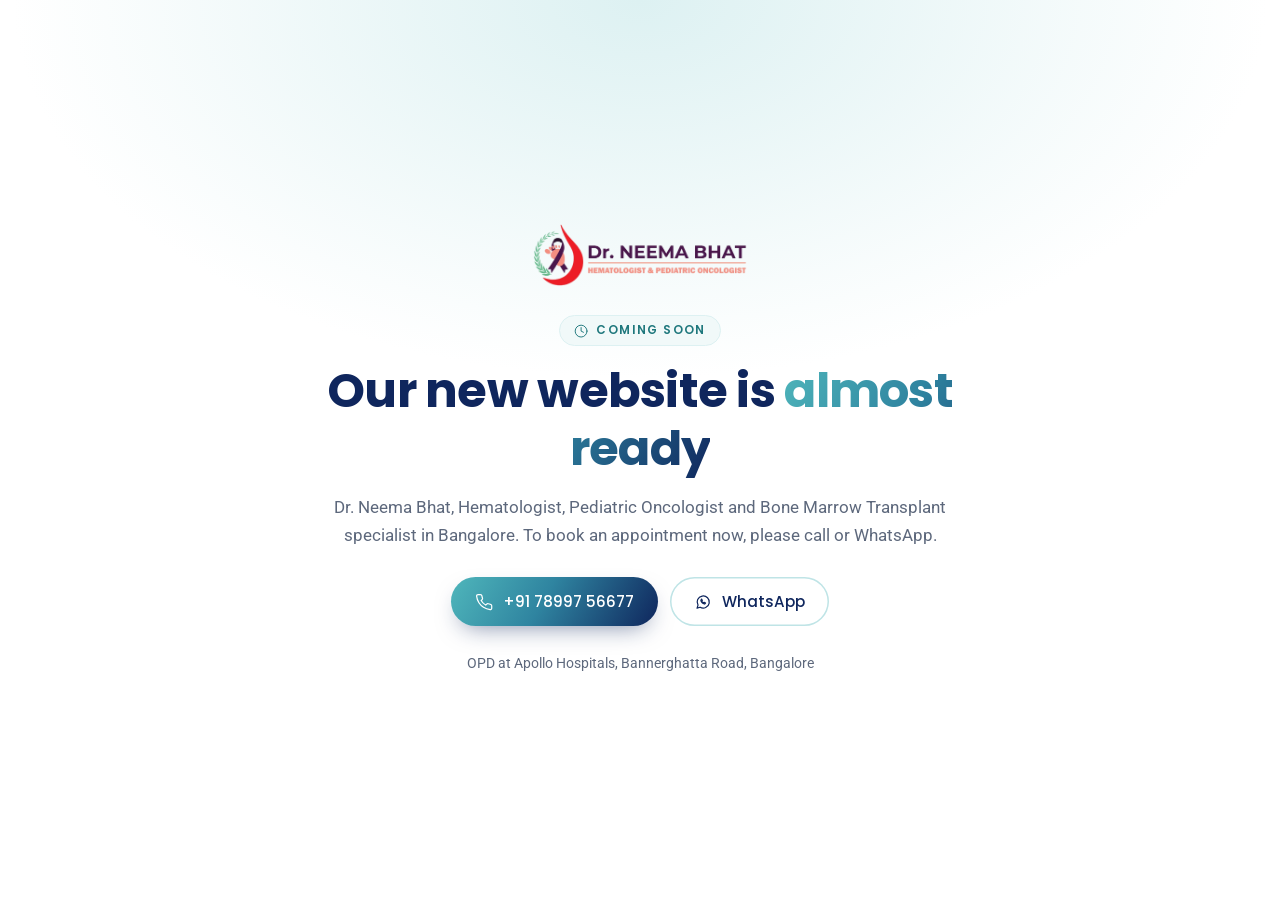
<file: coming-soon.html>
<!doctype html>
<html lang="en-IN">
<head>
  <meta charset="utf-8">
  <meta name="viewport" content="width=device-width, initial-scale=1">
  <title>Coming Soon | Dr. Neema Bhat</title>
  <meta name="description" content="The new website of Dr. Neema Bhat, Hematologist and Pediatric Oncologist in Bangalore, is coming soon.">
  <meta name="robots" content="noindex, nofollow">
  <link rel="icon" type="image/png" href="assets/images/logo-mark.png">
  <link rel="stylesheet" href="assets/css/styles.css?v=c33e8bef">
</head>
<body class="soon">
<svg width="0" height="0" style="position:absolute" aria-hidden="true"><defs>
  <symbol id="i-phone" viewBox="0 0 24 24"><path d="M22 16.92v3a2 2 0 0 1-2.18 2 19.79 19.79 0 0 1-8.63-3.07 19.5 19.5 0 0 1-6-6 19.79 19.79 0 0 1-3.07-8.67A2 2 0 0 1 4.11 2h3a2 2 0 0 1 2 1.72c.13.96.36 1.9.7 2.81a2 2 0 0 1-.45 2.11L8.09 9.91a16 16 0 0 0 6 6l1.27-1.27a2 2 0 0 1 2.11-.45c.91.34 1.85.57 2.81.7A2 2 0 0 1 22 16.92z"/></symbol>
  <symbol id="i-wa" viewBox="0 0 24 24"><path d="M4 20l1.3-4A8 8 0 1 1 8 18.7L4 20z"/><path d="M9 9.5c.3 2 2.3 4.3 5 5l1.2-1.3-1.8-1-1 .8c-1-.4-1.8-1.2-2.2-2.2l.8-1-1-1.8L9 9.5z"/></symbol>
  <symbol id="i-pin" viewBox="0 0 24 24"><path d="M20 10c0 6-8 12-8 12s-8-6-8-12a8 8 0 0 1 16 0Z"/><circle cx="12" cy="10" r="3"/></symbol>
  <symbol id="i-clock" viewBox="0 0 24 24"><circle cx="12" cy="12" r="10"/><path d="M12 6v6l4 2"/></symbol>
  <symbol id="i-cal" viewBox="0 0 24 24"><rect x="3" y="4" width="18" height="18" rx="2"/><path d="M16 2v4M8 2v4M3 10h18M12 14v4M10 16h4"/></symbol>
  <symbol id="i-go" viewBox="0 0 24 24"><path d="M5 12h14M13 6l6 6-6 6"/></symbol>
  <symbol id="i-chev" viewBox="0 0 24 24"><path d="M6 9l6 6 6-6"/></symbol>
  <symbol id="i-menu" viewBox="0 0 24 24"><path d="M4 8h16M4 16h10"/></symbol>
  <symbol id="i-check" viewBox="0 0 24 24"><path d="M5 12.5l4.5 4.5L19 7.5"/></symbol>
  <symbol id="i-star" viewBox="0 0 24 24"><path d="M12 3l2.7 5.6 6.1.9-4.4 4.3 1 6.1L12 17l-5.4 2.9 1-6.1L3.2 9.5l6.1-.9z"/></symbol>
  <symbol id="i-chat" viewBox="0 0 24 24"><path d="M21 15a2 2 0 0 1-2 2H7l-4 4V5a2 2 0 0 1 2-2h14a2 2 0 0 1 2 2z"/><path d="M8 9h8M8 13h5"/></symbol>
  <symbol id="i-sun" viewBox="0 0 24 24"><circle cx="12" cy="12" r="4"/><path d="M12 2v2M12 20v2M4.9 4.9l1.4 1.4M17.7 17.7l1.4 1.4M2 12h2M20 12h2M4.9 19.1l1.4-1.4M17.7 6.3l1.4-1.4"/></symbol>
  <symbol id="i-moon" viewBox="0 0 24 24"><path d="M12 3a6 6 0 0 0 9 9 9 9 0 1 1-9-9Z"/></symbol>
  <symbol id="i-users" viewBox="0 0 24 24"><path d="M16 21v-2a4 4 0 0 0-4-4H6a4 4 0 0 0-4 4v2"/><circle cx="9" cy="7" r="4"/><path d="M22 21v-2a4 4 0 0 0-3-3.87M16 3.13a4 4 0 0 1 0 7.75"/></symbol>
  <symbol id="i-adult" viewBox="0 0 24 24"><path d="M19 21v-2a4 4 0 0 0-4-4H9a4 4 0 0 0-4 4v2"/><circle cx="12" cy="7" r="4"/></symbol>
  <symbol id="i-drop" viewBox="0 0 24 24"><path d="M12 22a7 7 0 0 0 7-7c0-2-1-3.9-3-5.5s-3.5-4-4-6.5c-.5 2.5-2 4.9-4 6.5C6 11.1 5 13 5 15a7 7 0 0 0 7 7z"/><path d="M9 15a3 3 0 0 0 3 3"/></symbol>
  <symbol id="i-child" viewBox="0 0 24 24"><path d="M9 12h.01M15 12h.01"/><path d="M10 16c.5.3 1.2.5 2 .5s1.5-.2 2-.5"/><path d="M19 6.3a9 9 0 0 1 1.8 3.9 2 2 0 0 1 0 3.6 9 9 0 0 1-17.6 0 2 2 0 0 1 0-3.6A9 9 0 0 1 12 3c2 0 3.5 1.1 3.5 2.5s-.9 2.5-2 2.5c-.8 0-1.5-.4-1.5-1"/></symbol>
  <symbol id="i-award" viewBox="0 0 24 24"><path d="M22 10v6M2 10l10-5 10 5-10 5z"/><path d="M6 12v5c3 3 9 3 12 0v-5"/></symbol>
  <symbol id="i-stetho" viewBox="0 0 24 24"><path d="M11 2v2M5 2v2"/><path d="M5 3H4a2 2 0 0 0-2 2v4a6 6 0 0 0 12 0V5a2 2 0 0 0-2-2h-1"/><path d="M8 15a6 6 0 0 0 12 0v-3"/><circle cx="20" cy="10" r="2"/></symbol>
  <symbol id="i-micro" viewBox="0 0 24 24"><path d="M6 18h8M3 22h18"/><path d="M14 22a7 7 0 1 0 0-14h-1"/><path d="M9 14h2"/><path d="M9 12a2 2 0 0 1-2-2V6h6v4a2 2 0 0 1-2 2Z"/><path d="M12 6V3a1 1 0 0 0-1-1H9a1 1 0 0 0-1 1v3"/></symbol>
  <symbol id="i-syringe" viewBox="0 0 24 24"><path d="m18 2 4 4M17 7l3-3"/><path d="M19 9 8.7 19.3c-1 1-2.5 1-3.4 0l-.6-.6c-1-1-1-2.5 0-3.4L15 5"/><path d="m9 11 4 4M5 19l-3 3M14 4l6 6"/></symbol>
  <symbol id="i-pill" viewBox="0 0 24 24"><path d="m10.5 20.5 10-10a4.95 4.95 0 1 0-7-7l-10 10a4.95 4.95 0 1 0 7 7Z"/><path d="m8.5 8.5 7 7"/></symbol>
  <symbol id="i-flask" viewBox="0 0 24 24"><path d="M14.5 2v17.5a2.5 2.5 0 0 1-5 0V2"/><path d="M8.5 2h7M14.5 16h-5"/></symbol>
  <symbol id="i-link" viewBox="0 0 24 24"><path d="M2 15c6.67-6 13.33 0 20-6"/><path d="M9 22c1.8-2 2.52-4 2.8-6M15 2c-1.8 2-2.52 4-2.8 6"/><path d="m17 6-2.9-2.9M7 18l2.9 2.9M16.5 10.5l1 1M6.5 12.5l1 1M10 16l1.5 1.5M14 8l-1.5-1.5M20 9l.9.9M3.1 14.1 4 15"/></symbol>
  <symbol id="i-brain" viewBox="0 0 24 24"><path d="M12 5a3 3 0 1 0-6 .13 4 4 0 0 0-2.52 5.77 4 4 0 0 0 .55 6.59A4 4 0 1 0 12 18Z"/><path d="M12 5a3 3 0 1 1 6 .13 4 4 0 0 1 2.52 5.77 4 4 0 0 1-.55 6.59A4 4 0 1 1 12 18Z"/><path d="M15 13a4.5 4.5 0 0 1-3-4 4.5 4.5 0 0 1-3 4"/></symbol>
  <symbol id="i-bone" viewBox="0 0 24 24"><path d="M17 10c.7-.7 1.69 0 2.5 0a2.5 2.5 0 1 0 0-5 .5.5 0 0 1-.5-.5 2.5 2.5 0 1 0-5 0c0 .81.7 1.8 0 2.5l-7 7c-.7.7-1.69 0-2.5 0a2.5 2.5 0 0 0 0 5c.28 0 .5.22.5.5a2.5 2.5 0 1 0 5 0c0-.81-.7-1.8 0-2.5Z"/></symbol>
  <symbol id="i-heart" viewBox="0 0 24 24"><path d="M19 14c1.49-1.46 3-3.21 3-5.5A5.5 5.5 0 0 0 16.5 3c-1.76 0-3 .5-4.5 2-1.5-1.5-2.74-2-4.5-2A5.5 5.5 0 0 0 2 8.5c0 2.3 1.5 4.05 3 5.5l7 7Z"/><path d="M3.22 12H9.5l.5-1 2 4.5 2-7 1.5 3.5h5.27"/></symbol>
  <symbol id="i-thermo" viewBox="0 0 24 24"><path d="M14 4v10.54a4 4 0 1 1-4 0V4a2 2 0 0 1 4 0Z"/><path d="M12 9v8"/></symbol>
  <symbol id="i-shield" viewBox="0 0 24 24"><path d="M20 13c0 5-3.5 7.5-7.66 8.95a1 1 0 0 1-.67-.01C7.5 20.5 4 18 4 13V6a1 1 0 0 1 1-1c2 0 4.5-1.2 6.24-2.72a1.17 1.17 0 0 1 1.52 0C14.51 3.81 17 5 19 5a1 1 0 0 1 1 1z"/><path d="M9 12h6M12 9v6"/></symbol>
  <symbol id="i-doc" viewBox="0 0 24 24"><rect x="8" y="2" width="8" height="4" rx="1"/><path d="M16 4h2a2 2 0 0 1 2 2v14a2 2 0 0 1-2 2H6a2 2 0 0 1-2-2V6a2 2 0 0 1 2-2h2"/><path d="M9 14h6M12 11v6"/></symbol>
  <symbol id="i-hosp" viewBox="0 0 24 24"><path d="M12 6v4M14 8h-4M14 14h-4M14 18h-4"/><path d="M18 12h2a2 2 0 0 1 2 2v6a2 2 0 0 1-2 2H4a2 2 0 0 1-2-2v-9a2 2 0 0 1 2-2h2"/><path d="M18 22V4a2 2 0 0 0-2-2H8a2 2 0 0 0-2 2v18"/></symbol>
  <symbol id="i-scale" viewBox="0 0 24 24"><circle cx="12" cy="5" r="3"/><path d="M6.5 8a2 2 0 0 0-1.9 1.46L2.1 18.5A2 2 0 0 0 4 21h16a2 2 0 0 0 1.93-2.54L19.4 9.5A2 2 0 0 0 17.48 8Z"/></symbol>
  <symbol id="i-cells" viewBox="0 0 24 24"><ellipse cx="8" cy="9" rx="5.5" ry="4.5"/><ellipse cx="8" cy="9" rx="2" ry="1.5"/><ellipse cx="16" cy="15.5" rx="5.5" ry="4.5"/><ellipse cx="16" cy="15.5" rx="2" ry="1.5"/></symbol>
  <symbol id="i-marrow" viewBox="0 0 24 24"><path d="M7 2h10v9a5 5 0 0 1-10 0z"/><path d="M7 7h10M12 16v3"/><path d="M12 19a3 3 0 0 1-3 3"/><path d="M10.5 10.5h3M12 9v3"/></symbol>
  <symbol id="i-lungs" viewBox="0 0 24 24"><path d="M12 4v8"/><path d="M12 12c-1 0-2 1-2 2v5c0 1-1 2-3 2s-3-1-3-3v-4c0-3 2-7 4-7s2 2 2 3"/><path d="M12 12c1 0 2 1 2 2v5c0 1 1 2 3 2s3-1 3-3v-4c0-3-2-7-4-7s-2 2-2 3"/></symbol>
  <symbol id="i-ribbon" viewBox="0 0 24 24"><path d="M12 2.5c-2.2 0-4 1.8-4 4 0 2.4 1.9 4.6 4 7.3 2.1-2.7 4-4.9 4-7.3 0-2.2-1.8-4-4-4Z"/><path d="M10 11.6 5 20.5l3.2.4 1.6 2.6L14 14.6"/><path d="M14 11.6l5 8.9-3.2.4-1.6 2.6-2.4-4.3"/></symbol>
  <symbol id="i-radiation" viewBox="0 0 24 24"><circle cx="12" cy="12" r="1.5"/><path d="M7.5 4.2C5 5.6 3.3 8.2 3 11h5a4 4 0 0 1 2-3.4z"/><path d="M16.5 4.2C19 5.6 20.7 8.2 21 11h-5a4 4 0 0 0-2-3.4z"/><path d="M7.5 19.8c2.8 1.6 6.2 1.6 9 0L14 15.5a4 4 0 0 1-4 0z"/></symbol>
  <symbol id="i-apple" viewBox="0 0 24 24"><path d="M12 20.94c1.5 0 2.75 1.06 4 1.06 3 0 6-8 6-12.22A4.91 4.91 0 0 0 17 5c-2.22 0-4 1.44-5 2-1-.56-2.78-2-5-2a4.9 4.9 0 0 0-5 4.78C2 14 5 22 8 22c1.25 0 2.5-1.06 4-1.06Z"/><path d="M10 2c1 .5 2 2 2 5"/></symbol>
  <symbol id="i-eye" viewBox="0 0 24 24"><path d="M2.06 12.35a1 1 0 0 1 0-.7 10.75 10.75 0 0 1 19.88 0 1 1 0 0 1 0 .7 10.75 10.75 0 0 1-19.88 0"/><circle cx="12" cy="12" r="3"/></symbol>
  <symbol id="i-bed" viewBox="0 0 24 24"><path d="M2 4v16M2 8h18a2 2 0 0 1 2 2v10M2 17h20M6 8v9"/></symbol>
  <symbol id="i-activity" viewBox="0 0 24 24"><path d="M22 12h-4l-3 9L9 3l-3 9H2"/></symbol>
  <symbol id="i-fb" viewBox="0 0 24 24"><path d="M18 2h-3a5 5 0 0 0-5 5v3H7v4h3v8h4v-8h3l1-4h-4V7a1 1 0 0 1 1-1h3z"/></symbol>
  <symbol id="i-ig" viewBox="0 0 24 24"><rect x="2" y="2" width="20" height="20" rx="5"/><circle cx="12" cy="12" r="4"/><path d="M17.5 6.5h.01"/></symbol>
  <symbol id="i-in" viewBox="0 0 24 24"><path d="M16 8a6 6 0 0 1 6 6v7h-4v-7a2 2 0 0 0-4 0v7h-4v-7a6 6 0 0 1 6-6z"/><rect x="2" y="9" width="4" height="12"/><circle cx="4" cy="4" r="2"/></symbol>
  <symbol id="i-yt" viewBox="0 0 24 24"><path d="M2.5 17a24.12 24.12 0 0 1 0-10 2 2 0 0 1 1.4-1.4 49.56 49.56 0 0 1 16.2 0A2 2 0 0 1 21.5 7a24.12 24.12 0 0 1 0 10 2 2 0 0 1-1.4 1.4 49.55 49.55 0 0 1-16.2 0A2 2 0 0 1 2.5 17"/><path d="m10 15 5-3-5-3z"/></symbol>
</defs></svg>
  <main class="soon__in">
    <img class="soon__logo" src="assets/images/logo.png" alt="Dr. Neema Bhat, Hematologist and Pediatric Oncologist" width="928" height="275">
    <p class="tag"><svg class="ic"><use href="#i-clock"/></svg>Coming soon</p>
    <h1>Our new website is <span class="grad-text">almost ready</span></h1>
    <p class="lead">Dr. Neema Bhat, Hematologist, Pediatric Oncologist and Bone Marrow Transplant specialist in Bangalore. To book an appointment now, please call or WhatsApp.</p>
    <div class="hero__acts" style="justify-content:center">
      <a class="btn btn--grad" href="tel:+917899756677"><svg class="ic"><use href="#i-phone"/></svg>+91 78997 56677</a>
      <a class="btn btn--line" href="https://wa.me/917899756677" target="_blank" rel="noopener"><svg class="ic"><use href="#i-wa"/></svg>WhatsApp</a>
    </div>
    <p class="soon__note">OPD at Apollo Hospitals, Bannerghatta Road, Bangalore</p>
  </main>
</body>
</html>
</file>
<file: assets/css/styles.css>
/* =========================================================
   Dr. Neema Bhat, website
   White · Teal #4fb6bb · teal→navy gradient accents
   Headings: Poppins · Body: Roboto
   ========================================================= */

@font-face { font-family: "Poppins"; font-weight: 500; font-display: swap; src: url("../fonts/poppins-latin-500-normal.woff2") format("woff2"); }
@font-face { font-family: "Poppins"; font-weight: 600; font-display: swap; src: url("../fonts/poppins-latin-600-normal.woff2") format("woff2"); }
@font-face { font-family: "Poppins"; font-weight: 700; font-display: swap; src: url("../fonts/poppins-latin-700-normal.woff2") format("woff2"); }
@font-face { font-family: "Roboto"; font-weight: 400; font-display: swap; src: url("../fonts/roboto-latin-400-normal.woff2") format("woff2"); }
@font-face { font-family: "Roboto"; font-weight: 500; font-display: swap; src: url("../fonts/roboto-latin-500-normal.woff2") format("woff2"); }
@font-face { font-family: "Roboto"; font-weight: 700; font-display: swap; src: url("../fonts/roboto-latin-700-normal.woff2") format("woff2"); }

:root {
  --navy: #0f265d;
  --teal: #4fb6bb;
  --teal-600: #36a0a5;
  --teal-dark: #1e777c;      /* teal for text on white */
  --teal-50: #f1f9f9;
  --teal-100: #ddf1f2;
  --teal-200: #bfe4e6;
  --grad: linear-gradient(120deg, #4fb6bb 0%, #2f84a0 45%, #0f265d 100%);
  --grad-soft: linear-gradient(135deg, #f1f9f9 0%, #e6f3f6 100%);
  --ink: #16223f;
  --muted: #5d687c;
  --line: #e5eef0;
  --white: #fff;

  --f-head: "Poppins", system-ui, sans-serif;
  --f-body: "Roboto", system-ui, sans-serif;
  --r: 18px;
  --r-lg: 26px;
  --shadow: 0 1px 2px rgba(15, 38, 93, .04), 0 12px 32px rgba(15, 38, 93, .07);
  --shadow-lg: 0 24px 60px -20px rgba(15, 38, 93, .25);
  --container: 1640px;
  --ease: cubic-bezier(.16, 1, .3, 1);
  --ease-io: cubic-bezier(.65, 0, .35, 1);
  --bar: 76px;
}

*, *::before, *::after { box-sizing: border-box; }
[hidden] { display: none !important; }
html { scroll-behavior: smooth; scroll-padding-top: 96px; -webkit-text-size-adjust: 100%; }
body { margin: 0; background: var(--white); color: var(--ink); font: 400 1rem/1.7 var(--f-body); -webkit-font-smoothing: antialiased; overflow-x: hidden; -webkit-tap-highlight-color: transparent; }
h1, h2, h3 { font-family: var(--f-head); color: var(--navy); margin: 0; line-height: 1.2; letter-spacing: -.015em; }
p { margin: 0; }
a { color: inherit; text-decoration: none; }
img { display: block; max-width: 100%; }
ul, ol { margin: 0; padding: 0; list-style: none; }
button, input, select, textarea { font: inherit; color: inherit; }
button { cursor: pointer; background: none; border: 0; padding: 0; }
main { overflow-x: clip; }
:focus-visible { outline: 2px solid var(--teal); outline-offset: 3px; border-radius: 6px; }
.ic { width: 1.2em; height: 1.2em; fill: none; stroke: currentColor; stroke-width: 1.6; stroke-linecap: round; stroke-linejoin: round; flex: none; }
.sr-only { position: absolute; width: 1px; height: 1px; margin: -1px; overflow: hidden; clip: rect(0 0 0 0); white-space: nowrap; border: 0; }
.skip { position: absolute; left: 16px; top: -60px; z-index: 999; padding: 10px 16px; border-radius: 10px; background: var(--navy); color: #fff; transition: top .2s; }
.skip:focus { top: 12px; }
.wrap { width: 100%; max-width: var(--container); margin-inline: auto; padding-inline: clamp(24px, 3.5vw, 56px); }

/* ---------- Type ---------- */
.tag { display: inline-flex; align-items: center; gap: 8px; padding: 6px 14px; border-radius: 999px; background: var(--teal-50); border: 1px solid var(--teal-100); font: 600 .74rem var(--f-head); letter-spacing: .12em; text-transform: uppercase; color: var(--teal-dark); }
.title { font-size: clamp(1.75rem, 3.2vw, 2.6rem); font-weight: 700; margin-top: 14px; }
.grad-text { background: var(--grad); -webkit-background-clip: text; background-clip: text; color: transparent; }
.lead { font-size: 1.04rem; color: var(--muted); margin-top: 14px; max-width: 640px; }
.head { display: flex; align-items: end; justify-content: space-between; gap: 28px; margin-bottom: 36px; }
.head .lead { max-width: 440px; margin-top: 0; }
.head--center { flex-direction: column; align-items: center; text-align: center; }
.head--center .lead { max-width: 620px; margin-top: 12px; }

.sec { padding-block: clamp(52px, 6vw, 84px); }
.sec--tint { background: var(--grad-soft); }
.sec--tight { padding-block: clamp(36px, 4vw, 56px); }

/* ---------- Buttons ---------- */
.btn {
  position: relative; isolation: isolate; overflow: hidden;
  display: inline-flex; align-items: center; justify-content: center; gap: 10px; white-space: nowrap;
  padding: 13px 24px; border-radius: 999px; font: 500 .95rem var(--f-head);
  transition: transform .35s var(--ease), box-shadow .35s var(--ease), color .3s, background-color .3s;
}
.btn .ic { transition: transform .4s var(--ease); }
.btn:hover .ic--go { transform: translateX(3px); }
.btn:active { transform: scale(.97); }
.btn--grad { background: var(--grad); color: #fff; box-shadow: 0 10px 24px -10px rgba(15, 38, 93, .55); }
.btn--grad::after { content: ""; position: absolute; inset: 0; z-index: -1; background: linear-gradient(120deg, transparent 30%, rgba(255, 255, 255, .28) 50%, transparent 70%); transform: translateX(-100%); transition: transform .8s var(--ease); }
.btn--grad:hover { box-shadow: 0 16px 30px -12px rgba(15, 38, 93, .6); transform: translateY(-1px); }
.btn--grad:hover::after { transform: translateX(100%); }
.btn--line { color: var(--navy); background: #fff; box-shadow: inset 0 0 0 1.5px var(--teal-200); }
.btn--line:hover { box-shadow: inset 0 0 0 1.5px var(--teal); color: var(--teal-dark); }
.btn--white { background: #fff; color: var(--navy); }
.btn--white:hover { transform: translateY(-1px); box-shadow: 0 12px 26px -12px rgba(0, 0, 0, .35); }
.btn--sm { padding: 11px 20px; font-size: .9rem; }

.ripple { position: absolute; border-radius: 50%; pointer-events: none; background: currentColor; opacity: .18; transform: scale(0); animation: ripple .6s var(--ease) forwards; }
@keyframes ripple { to { transform: scale(1); opacity: 0; } }

/* ---------- Page transition ---------- */
.curtain { position: fixed; inset: 0; z-index: 900; pointer-events: none; background: var(--grad); clip-path: circle(0% at var(--cx, 50%) var(--cy, 50%)); }
.curtain.is-cover { clip-path: circle(150% at var(--cx, 50%) var(--cy, 50%)); transition: clip-path .7s var(--ease-io); }
.curtain.is-enter { clip-path: circle(150% at 50% 50%); }
.curtain.is-leave { clip-path: circle(0% at 50% 50%); transition: clip-path .8s var(--ease-io); }
.curtain img { position: absolute; left: 50%; top: 50%; width: 110px; translate: -50% -50%; filter: brightness(0) invert(1); }

/* ---------- Header (always visible) ---------- */
.bar { position: sticky; top: 0; z-index: 200; background: rgba(255, 255, 255, .94); -webkit-backdrop-filter: blur(14px) saturate(1.5); backdrop-filter: blur(14px) saturate(1.5); border-bottom: 1px solid transparent; transition: border-color .3s, box-shadow .3s; }
.bar.is-scrolled { border-color: var(--line); box-shadow: 0 6px 24px -12px rgba(15, 38, 93, .15); }
.bar::after { content: ""; position: absolute; left: 0; bottom: -1px; height: 2px; width: 100%; background: var(--grad); transform-origin: left; transform: scaleX(var(--prog, 0)); }
.bar__in { display: grid; grid-template-columns: 1fr auto 1fr; align-items: center; gap: 20px; height: var(--bar); }
.brand img { height: 48px; width: auto; }
.menu { display: flex; align-items: center; gap: 4px; }
.menu > li { position: relative; }
.menu > li > a, .menu > li > button { display: flex; align-items: center; gap: 6px; padding: 10px 16px; border-radius: 999px; font: 500 .95rem var(--f-head); color: var(--ink); transition: color .25s, background-color .25s; }
.menu > li > a:hover, .menu > li > button:hover { color: var(--teal-dark); background: var(--teal-50); }
.menu [aria-current="page"] { color: var(--teal-dark); background: var(--teal-50); }
.menu .chev { width: 14px; height: 14px; transition: transform .35s var(--ease); }
.has-drop.is-open .chev { transform: rotate(180deg); }
.drop {
  position: absolute; top: calc(100% + 12px); left: 50%; width: 600px; translate: -50% 0; padding: 18px; border-radius: var(--r);
  background: #fff; border: 1px solid var(--line); box-shadow: var(--shadow-lg); display: grid; grid-template-columns: 1fr 1fr; gap: 4px 18px;
  clip-path: inset(0 0 100% 0 round 18px); visibility: hidden; transition: clip-path .45s var(--ease), visibility 0s linear .45s;
}
.drop::before { content: ""; position: absolute; left: 0; right: 0; top: -14px; height: 14px; }
.has-drop.is-open .drop { clip-path: inset(0 0 0 0 round 18px); visibility: visible; transition: clip-path .45s var(--ease); }
.drop h3 { font-size: .72rem; letter-spacing: .14em; text-transform: uppercase; color: var(--teal-dark); padding: 4px 12px 6px; }
.drop a { display: block; padding: 9px 12px; border-radius: 10px; font-size: .92rem; color: var(--ink); transition: background-color .2s, color .2s; }
.drop a:hover { background: var(--teal-50); color: var(--teal-dark); }
 .drop .drop__feat:focus-visible { background: var(--grad); color: #fff; box-shadow: 0 10px 24px -12px rgba(15, 38, 93, .55); }
.bar__end { justify-self: end; display: flex; align-items: center; gap: 10px; }
.bar__icons { display: none; gap: 8px; }
.bar__icon { display: grid; width: 44px; height: 44px; border-radius: 14px; place-items: center; background: var(--teal-50); color: var(--teal-dark); }

/* Mobile sheet menu */
.sheet { position: fixed; inset: 0; z-index: 400; visibility: hidden; }
.sheet.is-open { visibility: visible; }
.sheet__scrim { position: absolute; inset: 0; background: rgba(15, 38, 93, .35); opacity: 0; transition: opacity .4s; }
.sheet.is-open .sheet__scrim { opacity: 1; }
.sheet__panel { position: absolute; left: 0; right: 0; bottom: 0; max-height: 88vh; overflow: auto; overscroll-behavior: contain; background: #fff; border-radius: 26px 26px 0 0; padding: 10px 20px calc(22px + env(safe-area-inset-bottom)); transform: translateY(100%); transition: transform .55s var(--ease); }
.sheet.is-open .sheet__panel { transform: none; }
.sheet__grab { width: 42px; height: 5px; border-radius: 5px; background: var(--line); margin: 6px auto 12px; }
.sheet__nav > li > a, .sheet__nav > li > button { display: flex; align-items: center; justify-content: space-between; width: 100%; padding: 15px 6px; border-bottom: 1px solid var(--line); font: 600 1.1rem var(--f-head); color: var(--navy); }
.sheet__nav a[aria-current="page"] { color: var(--teal-dark); }
.sheet__sub { display: grid; grid-template-rows: 0fr; transition: grid-template-rows .45s var(--ease); }
.sheet__sub > div { overflow: hidden; }
.is-open > .sheet__sub { grid-template-rows: 1fr; }
.sheet__sub a { display: block; padding: 10px 12px; font-size: .98rem; color: var(--ink); border-radius: 10px; }
.sheet__sub small { display: block; padding: 12px 12px 4px; font: 600 .7rem var(--f-head); letter-spacing: .14em; text-transform: uppercase; color: var(--teal-dark); }
.sheet .chev { transition: transform .35s var(--ease); }
.sheet li.is-open .chev { transform: rotate(180deg); }
.sheet__actions { display: grid; grid-template-columns: 1fr 1fr; gap: 10px; margin-top: 18px; }
.sheet__actions .btn { width: 100%; }

.dock { position: fixed; left: 12px; right: 12px; bottom: calc(10px + env(safe-area-inset-bottom)); z-index: 150; display: none; grid-template-columns: 1fr 1fr 1.25fr; gap: 6px; padding: 6px; border-radius: 20px; background: rgba(255, 255, 255, .96); -webkit-backdrop-filter: blur(14px); backdrop-filter: blur(14px); border: 1px solid var(--line); box-shadow: 0 14px 34px -14px rgba(15, 38, 93, .35); }
.dock a { position: relative; overflow: hidden; display: flex; align-items: center; justify-content: center; gap: 8px; padding: 12px 6px; border-radius: 15px; font: 500 .92rem var(--f-head); color: var(--navy); background: var(--teal-50); transition: transform .25s var(--ease); }
.dock a:active { transform: scale(.96); }
.dock a .ic { font-size: 1.15rem; color: var(--teal-dark); }
.dock .dock__book { background: var(--grad); color: #fff; }
.dock .dock__book .ic { color: #fff; }

/* ---------- Home hero ---------- */
.hero { position: relative; padding: clamp(28px, 4vw, 52px) 0 0; background: radial-gradient(60% 70% at 80% 30%, var(--teal-100), transparent 70%), radial-gradient(40% 50% at 0% 100%, var(--teal-50), transparent 70%), #fff; overflow: hidden; }
.hero__in { display: grid; grid-template-columns: 1.1fr .9fr; gap: clamp(28px, 5vw, 64px); align-items: center; }
.hero__copy { padding-bottom: clamp(28px, 4vw, 52px); }
.hero__title { font-size: clamp(2.3rem, 4.8vw, 3.9rem); font-weight: 700; line-height: 1.08; letter-spacing: -.03em; margin-top: 18px; }
.hero__title .l { display: block; }
.fader { position: relative; display: block; height: 1.1em; }
.fader span { position: absolute; left: 0; top: 0; white-space: nowrap; opacity: 0; transition: opacity .9s ease; }
.fader span.is-on { opacity: 1; }
.fader span.grad-text { padding-bottom: .08em; }
.hero__sub { margin-top: 20px; color: var(--muted); font-size: 1.06rem; max-width: 540px; }
.hero__acts { display: flex; flex-wrap: wrap; gap: 12px; margin-top: 28px; }
.trust { display: flex; flex-wrap: wrap; gap: 10px 22px; margin-top: 28px; }
.trust li { display: flex; align-items: center; gap: 8px; font-size: .92rem; color: var(--ink); }
.trust .ic { color: var(--teal); }
.hero__art { position: relative; align-self: end; justify-self: center; width: min(100%, 460px); }
.frame { position: relative; aspect-ratio: 4 / 4.8; border-radius: 220px 220px 28px 28px; overflow: hidden; background: var(--grad); }
.frame::before { content: ""; position: absolute; inset: 12% 10% auto; aspect-ratio: 1; border-radius: 50%; background: rgba(255, 255, 255, .16); box-shadow: 0 0 0 36px rgba(255, 255, 255, .07); }
.frame img { position: absolute; left: 50%; bottom: 0; height: 95%; width: auto; max-width: none; translate: -50% 0; }
.chip { position: absolute; display: flex; align-items: center; gap: 12px; padding: 12px 16px; border-radius: 16px; background: #fff; box-shadow: var(--shadow-lg); line-height: 1.3; animation: bob 6s ease-in-out infinite; }
.chip b { display: block; font: 700 1.2rem var(--f-head); }
.chip span { font-size: .8rem; color: var(--muted); }
.chip .ic { font-size: 1.3rem; color: var(--teal); }
.chip--a { left: -28px; top: 26%; }
.chip--b { right: -20px; bottom: 16%; animation-delay: -3s; }
@keyframes bob { 50% { transform: translateY(-8px); } }

.places { border-top: 1px solid var(--line); background: #fff; }
.places ul { display: flex; flex-wrap: wrap; gap: 10px 28px; }
.places li { display: flex; align-items: center; gap: 8px; font: 500 .95rem var(--f-head); color: var(--navy); }
.places li .ic { color: var(--teal); }

/* ---------- About intro ---------- */
.pic { position: relative; border-radius: var(--r-lg); overflow: hidden; aspect-ratio: 4 / 4.4; background: var(--grad-soft); border: 1px solid var(--line); }
.pic img { position: absolute; left: 50%; bottom: 0; height: 96%; width: auto; max-width: none; translate: -50% 0; }
.pic__badge { position: absolute; left: 16px; bottom: 16px; right: 16px; display: flex; align-items: center; gap: 12px; padding: 12px 16px; border-radius: 14px; background: rgba(255, 255, 255, .92); -webkit-backdrop-filter: blur(10px); backdrop-filter: blur(10px); }
.pic__badge b { font: 600 .98rem var(--f-head); color: var(--navy); display: block; }
.pic__badge span { font-size: .84rem; color: var(--muted); }

/* ---------- Service cards ---------- */
.svc-grid { display: grid; grid-template-columns: repeat(3, 1fr); gap: 18px; }
.svc {
  position: relative; display: flex; flex-direction: column; padding: 26px; border-radius: var(--r); background: #fff; border: 1px solid var(--line);
  transition: transform .45s var(--ease), box-shadow .45s var(--ease), border-color .3s;
}
.svc:focus-visible { border-color: var(--teal-200); box-shadow: 0 0 0 4px rgba(79, 182, 187, .10), 0 18px 36px -16px rgba(79, 182, 187, .55); }
@media (hover: hover) { .svc:hover { transform: translateY(-4px); border-color: var(--teal-200); box-shadow: 0 0 0 4px rgba(79, 182, 187, .10), 0 18px 36px -16px rgba(79, 182, 187, .55); } }
.svc--feat:focus-visible { border-color: transparent; box-shadow: 0 0 0 4px rgba(79, 182, 187, .16), 0 18px 36px -16px rgba(15, 38, 93, .5); }
.svc__top { display: flex; align-items: center; justify-content: space-between; margin-bottom: 18px; }
.svc__ic { font-size: 1.7rem; color: var(--teal); }
.svc h3 { font-size: 1.12rem; }
.svc p { color: var(--muted); font-size: .94rem; margin-top: 8px; flex: 1; }
.svc__go { display: inline-flex; align-items: center; gap: 8px; margin-top: 18px; font: 500 .9rem var(--f-head); color: var(--teal-dark); }
.svc__go .ic { transition: transform .35s var(--ease); }
.svc:hover .svc__go .ic { transform: translateX(4px); }
.svc.is-flash { animation: flash 1.4s var(--ease) 2; }
@keyframes flash { 50% { box-shadow: 0 0 0 6px rgba(79, 182, 187, .35); } }
.dots { display: none; justify-content: center; gap: 6px; margin-top: 10px; }
.dots i { width: 6px; height: 6px; border-radius: 6px; background: var(--teal-200); transition: width .35s var(--ease), background-color .35s; }
.dots i.is-on { width: 22px; background: var(--teal); }

/* ---------- Symptoms ---------- */
.sym { display: grid; grid-template-columns: repeat(4, 1fr); gap: 14px; }
.sym li { display: flex; flex-direction: column; gap: 10px; padding: 20px; border-radius: var(--r); background: #fff; border: 1px solid var(--line); transition: border-color .3s, transform .4s var(--ease); }
.sym li:hover { border-color: var(--teal-200); transform: translateY(-3px); }
.sym .ic { font-size: 1.5rem; color: var(--teal); }
.sym b { font: 600 1rem var(--f-head); color: var(--navy); }
.sym span { font-size: .9rem; color: var(--muted); }
.note-inline { margin-top: 18px; font-size: .88rem; color: var(--muted); }

/* ---------- Why + numbers ---------- */
.why { display: grid; grid-template-columns: 1fr 1fr; gap: clamp(28px, 5vw, 64px); align-items: center; }
.why__list { display: grid; gap: 14px; margin-top: 24px; }
.why__list li { display: grid; grid-template-columns: 40px 1fr; gap: 14px; }
.why__list .ic { font-size: 1.5rem; color: var(--teal); margin-top: 2px; }
.why__list b { display: block; font: 600 1.02rem var(--f-head); color: var(--navy); }
.why__list span { font-size: .93rem; color: var(--muted); }
.nums { display: grid; grid-template-columns: 1fr 1fr; gap: 14px; }
.num { position: relative; padding: 26px 24px; border-radius: var(--r); background: #fff; border: 1px solid var(--line); overflow: hidden; }
.num:first-child { grid-column: 1 / -1; background: var(--grad); border: 0; }
.num:first-child b, .num:first-child span { color: #fff; }
.num b { display: block; font: 700 clamp(2.2rem, 4vw, 3rem)/1 var(--f-head); font-variant-numeric: tabular-nums; }
.num b.grad-text { display: inline-block; }
.num span { display: block; margin-top: 8px; color: var(--muted); font-size: .93rem; }
.num__ring { position: absolute; right: -24px; top: -24px; width: 120px; height: 120px; rotate: -90deg; fill: none; }
.num__ring circle { stroke: rgba(255, 255, 255, .15); stroke-width: 8; }
.num__ring .arc { stroke: #fff; stroke-linecap: round; stroke-dasharray: 100; stroke-dashoffset: 100; transition: stroke-dashoffset 2s var(--ease) .2s; }
.num.is-in .arc { stroke-dashoffset: 20; }

/* ---------- Steps (first visit) ---------- */

/* ---------- Auto-scrolling gallery ---------- */
.reel { position: relative; overflow: hidden; -webkit-mask-image: linear-gradient(90deg, transparent, #000 6%, #000 94%, transparent); mask-image: linear-gradient(90deg, transparent, #000 6%, #000 94%, transparent); }
.reel__track { display: flex; gap: 16px; width: max-content; }
.reel figure { margin: 0; flex: none; width: clamp(240px, 26vw, 360px); }
.reel figure.tall { width: clamp(180px, 18vw, 250px); }
.reel button { display: block; width: 100%; aspect-ratio: 4 / 3; border-radius: var(--r); overflow: hidden; background: var(--teal-50); cursor: zoom-in; }
.reel figure.tall button { aspect-ratio: 3 / 4; }
.reel img { width: 100%; height: 100%; object-fit: cover; transition: transform .8s var(--ease); }
.reel figure.tall img { object-position: 50% 25%; }
.reel button:hover img { transform: scale(1.05); }
.reel figcaption { margin-top: 10px; font-size: .86rem; color: var(--muted); }

.lb { width: 100vw; height: 100vh; max-width: none; max-height: none; margin: 0; padding: 0; border: 0; background: transparent; display: none; }
.lb[open] { display: grid; place-items: center; }
.lb::backdrop { background: rgba(255, 255, 255, .96); }
.lb figure { margin: 0; display: grid; gap: 12px; justify-items: center; padding: 60px 16px; }
.lb img { max-width: min(1100px, 100%); max-height: 78vh; border-radius: 16px; box-shadow: var(--shadow-lg); clip-path: circle(0% at 50% 50%); transition: clip-path .7s var(--ease); }
.lb img.is-ready { clip-path: circle(80% at 50% 50%); }
.lb figcaption { color: var(--muted); }
.lb__x, .lb__nav { position: fixed; width: 46px; height: 46px; border-radius: 50%; display: grid; place-items: center; color: var(--navy); font-size: 1.4rem; background: var(--teal-50); }
.lb__x { top: 18px; right: 18px; }
.lb__nav--p { left: 18px; top: 50%; } .lb__nav--n { right: 18px; top: 50%; }

/* ---------- Hospitals + day picker ---------- */
.where { display: grid; grid-template-columns: 1fr 1fr; gap: clamp(24px, 4vw, 56px); align-items: start; }
.hosp { display: grid; gap: 12px; margin-top: 22px; }
.hosp li { display: grid; grid-template-columns: 34px 1fr; gap: 12px; padding: 16px 18px; border-radius: var(--r); background: #fff; border: 1px solid var(--line); }
.hosp .ic { font-size: 1.4rem; color: var(--teal); margin-top: 2px; }
.hosp b { display: block; font: 600 1rem var(--f-head); color: var(--navy); }
.hosp span { font-size: .9rem; color: var(--muted); }
.seg { position: relative; display: grid; grid-template-columns: repeat(7, 1fr); padding: 5px; border-radius: 16px; background: #fff; border: 1px solid var(--line); }
.seg button { position: relative; z-index: 1; padding: 11px 0; border-radius: 12px; font: 500 .88rem var(--f-head); color: var(--muted); transition: color .35s; }
.seg button[aria-selected="true"] { color: #fff; }
.seg button .today { position: absolute; top: 5px; right: 8px; width: 6px; height: 6px; border-radius: 50%; background: var(--teal); }
.seg button[aria-selected="true"] .today { background: #fff; }
.seg__thumb { position: absolute; top: 5px; bottom: 5px; left: 5px; width: calc((100% - 10px) / 7); border-radius: 12px; background: var(--grad); transform: translateX(calc(var(--t, 0) * 100%)); transition: transform .5s var(--ease); }
.slots { margin-top: 12px; display: grid; gap: 10px; min-height: 210px; align-content: start; }
.slot { display: grid; grid-template-columns: 36px 1fr; gap: 12px; align-items: center; padding: 14px 18px; border-radius: 16px; background: #fff; border: 1px solid var(--line); }
.slot.is-new { animation: slotIn .55s var(--ease) both; animation-delay: calc(var(--k) * 70ms); }
@keyframes slotIn { from { clip-path: inset(0 100% 0 0 round 16px); } to { clip-path: inset(0 0 0 0 round 16px); } }
.slot .ic { font-size: 1.4rem; color: var(--teal); }
.slot time { display: block; font: 600 1rem var(--f-head); color: var(--navy); }
.slot span { color: var(--muted); font-size: .92rem; }
.slot--off { grid-template-columns: 1fr; text-align: center; color: var(--muted); }
.notes { margin-top: 12px; display: grid; gap: 10px; }
.note { padding: 14px 16px; border-radius: 14px; border: 1px dashed var(--teal); background: rgba(255, 255, 255, .7); font-size: .9rem; color: var(--muted); }
.note b { color: var(--navy); font-family: var(--f-head); font-weight: 600; }

/* ---------- FAQ ---------- */
@keyframes faqIn { from { clip-path: inset(0 0 100% 0); } to { clip-path: inset(0 0 0 0); } }
.small { margin-top: 18px; font-size: .85rem; color: var(--muted); text-align: center; }

/* ---------- CTA ---------- */
.cta { position: relative; overflow: hidden; display: grid; grid-template-columns: 1fr auto; gap: 24px; align-items: center; padding: clamp(30px, 5vw, 56px); border-radius: var(--r-lg); background: var(--grad); color: #fff; }
.cta::before { content: ""; position: absolute; right: -8%; top: -70%; width: 46%; aspect-ratio: 1; border-radius: 50%; border: 50px solid rgba(255, 255, 255, .1); }
.cta h2 { position: relative; color: #fff; font-size: clamp(1.5rem, 3vw, 2.3rem); max-width: 20ch; }
.cta p { position: relative; color: rgba(255, 255, 255, .85); margin-top: 8px; }
.cta__acts { position: relative; display: flex; flex-wrap: wrap; gap: 10px; }
.cta .btn--line { background: transparent; color: #fff; box-shadow: inset 0 0 0 1.5px rgba(255, 255, 255, .5); }

/* ---------- Inner page hero ---------- */
.phero { position: relative; padding: clamp(36px, 5vw, 64px) 0; background: radial-gradient(60% 90% at 90% 0%, var(--teal-100), transparent 70%), var(--teal-50); border-bottom: 1px solid var(--line); overflow: hidden; }
.phero__in { display: grid; grid-template-columns: 1.2fr .8fr; gap: 36px; align-items: center; }
.crumbs { display: flex; gap: 8px; font-size: .88rem; color: var(--muted); }
.crumbs a:hover { color: var(--teal-dark); }
.crumbs li + li::before { content: "/"; margin-right: 8px; opacity: .5; }
.phero h1 { font-size: clamp(2.1rem, 4.4vw, 3.5rem); margin-top: 14px; letter-spacing: -.03em; line-height: 1.08; }
.phero__sub { margin-top: 16px; color: var(--muted); max-width: 580px; font-size: 1.04rem; }

/* ---------- About page ---------- */
.story { display: grid; grid-template-columns: .85fr 1.15fr; gap: clamp(28px, 5vw, 64px); align-items: start; }
.story .pic { position: sticky; top: calc(var(--bar) + 20px); }
.prose p { color: var(--muted); }
.prose p + p { margin-top: 14px; }
.prose .big { font: 500 1.2rem/1.55 var(--f-head); color: var(--navy); }
.path { position: relative; margin-top: 34px; padding-left: 36px; }
.path__line { position: absolute; left: 9px; top: 8px; bottom: 8px; width: 2px; background: var(--line); }
.path__line i { position: absolute; inset: 0; background: var(--grad); transform-origin: top; transform: scaleY(var(--p, 0)); }
.step { position: relative; padding-bottom: 24px; }
.step:last-child { padding-bottom: 0; }
.step::before { content: ""; position: absolute; left: -36px; top: 4px; width: 20px; height: 20px; border-radius: 50%; background: #fff; border: 2px solid var(--line); transition: border-color .4s, background .4s; }
.step.is-on::before { border-color: var(--teal); background: var(--teal); }
.step time { font: 600 .8rem var(--f-head); color: var(--teal-dark); }
.step h3 { font-size: 1.05rem; margin-top: 2px; }
.step p { color: var(--muted); font-size: .93rem; }
.cards3 { display: grid; grid-template-columns: repeat(3, 1fr); gap: 16px; }
.card { padding: 24px; border-radius: var(--r); background: #fff; border: 1px solid var(--line); transition: transform .4s var(--ease), box-shadow .4s; }
.card:hover { transform: translateY(-3px); box-shadow: var(--shadow); }
.card .ic { font-size: 1.7rem; color: var(--teal); margin-bottom: 14px; }
.card h3 { font-size: 1.06rem; }
.card p { color: var(--muted); font-size: .93rem; margin-top: 6px; }

/* ---------- Contact ---------- */
.contact { display: grid; grid-template-columns: 1.1fr .9fr; gap: clamp(24px, 4vw, 56px); align-items: start; }
.wizard { padding: clamp(22px, 3.5vw, 36px); border-radius: var(--r-lg); background: #fff; border: 1px solid var(--line); box-shadow: var(--shadow); }
.wizard__top { display: flex; align-items: center; justify-content: space-between; gap: 16px; }
.wizard__top h2 { font-size: 1.3rem; }
.progress { display: flex; gap: 6px; }
.progress i { width: 26px; height: 5px; border-radius: 5px; background: var(--line); transition: background .4s; }
.progress i.is-on { background: var(--teal); }
.wz-step { display: none; margin-top: 22px; }
.wz-step.is-active { display: block; animation: stepIn .55s var(--ease); }
@keyframes stepIn { from { clip-path: circle(0% at 0 0); } to { clip-path: circle(150% at 0 0); } }
.wz-step h3 { font-size: 1rem; margin-bottom: 12px; }
.choices { display: grid; grid-template-columns: 1fr 1fr; gap: 10px; }
.choice { position: relative; }
.choice input { position: absolute; inset: 0; opacity: 0; cursor: pointer; }
.choice span { display: flex; align-items: center; gap: 10px; padding: 14px; border-radius: 14px; border: 1.5px solid var(--line); font-weight: 500; transition: border-color .3s, background .3s, color .3s; }
.choice span .ic { color: var(--teal); }
.choice input:checked + span { border-color: transparent; background: var(--grad); color: #fff; }
.choice input:checked + span .ic { color: #fff; }
.choice input:focus-visible + span { outline: 2px solid var(--teal); outline-offset: 2px; }
.field { display: grid; gap: 6px; margin-bottom: 12px; }
.field label { font-size: .88rem; font-weight: 500; }
.field input, .field textarea { width: 100%; padding: 13px 15px; border-radius: 12px; border: 1.5px solid var(--line); background: var(--teal-50); transition: border-color .25s, background .25s; }
.field input:focus, .field textarea:focus { outline: none; border-color: var(--teal); background: #fff; }
.field textarea { resize: vertical; min-height: 90px; }
.field__err { display: none; color: #c0392b; font-size: .8rem; }
.field.is-bad input { border-color: #c0392b; }
.field.is-bad .field__err { display: block; }
.wz-nav { display: flex; justify-content: space-between; gap: 10px; margin-top: 20px; }
.wz-note { margin-top: 12px; font-size: .82rem; color: var(--muted); }
.ccards { display: grid; gap: 12px; }
.ccard { display: flex; align-items: center; gap: 14px; padding: 18px; border-radius: var(--r); background: #fff; border: 1px solid var(--line); transition: border-color .3s, transform .4s var(--ease); }
a.ccard:hover { border-color: var(--teal-200); transform: translateY(-2px); }
.ccard > .ic:first-child { font-size: 1.5rem; color: var(--teal); }
.ccard small { display: block; font: 600 .7rem var(--f-head); letter-spacing: .12em; text-transform: uppercase; color: var(--teal-dark); }
.ccard b { display: block; font: 600 1rem var(--f-head); color: var(--navy); }
.ccard .ic--go { margin-left: auto; color: var(--teal-dark); }
.map { margin-top: 12px; border-radius: var(--r); overflow: hidden; border: 1px solid var(--line); background: var(--teal-50); }
.map iframe { display: block; width: 100%; height: 240px; border: 0; }

/* ---------- Service page ---------- */
.facts { display: grid; grid-template-columns: repeat(4, 1fr); gap: 14px; margin-top: -30px; position: relative; z-index: 2; }
.fact { padding: 20px; border-radius: var(--r); background: #fff; border: 1px solid var(--line); box-shadow: var(--shadow); }
.fact .ic { font-size: 1.5rem; color: var(--teal); }
.fact b { display: block; margin-top: 10px; font: 600 1rem var(--f-head); color: var(--navy); }
.fact span { font-size: .88rem; color: var(--muted); }
.split { display: grid; grid-template-columns: 1.05fr .95fr; gap: clamp(28px, 5vw, 64px); align-items: center; }
.split--top { align-items: start; }
.conds { display: grid; grid-template-columns: repeat(3, 1fr); gap: 14px; }
.conds li { padding: 20px; border-radius: var(--r); background: #fff; border: 1px solid var(--line); }
.conds b { display: flex; align-items: center; gap: 10px; font: 600 1rem var(--f-head); color: var(--navy); }
.conds b .ic { color: var(--teal); font-size: 1.3rem; }
.conds p { margin-top: 6px; font-size: .9rem; color: var(--muted); }
.switch { position: relative; display: inline-grid; grid-template-columns: 1fr 1fr; padding: 5px; border-radius: 999px; background: #fff; border: 1px solid var(--line); margin-top: 22px; }
.switch button { position: relative; z-index: 1; padding: 11px 24px; border-radius: 999px; font: 500 .94rem var(--f-head); color: var(--muted); transition: color .35s; }
.switch button[aria-selected="true"] { color: #fff; }
.switch[data-v="allo"] .switch__thumb { transform: translateX(100%); }
.panel { padding: 26px; border-radius: var(--r-lg); background: #fff; border: 1px solid var(--line); box-shadow: var(--shadow); }
.panel.is-new { animation: stepIn .6s var(--ease); }
.panel h3 { font-size: 1.3rem; }
.panel p { color: var(--muted); margin-top: 8px; }
.list { display: grid; gap: 10px; margin-top: 16px; }
.list li { display: flex; gap: 10px; }
.list .ic { color: var(--teal); margin-top: 3px; }
.cols2 { display: grid; grid-template-columns: 1fr 1fr; gap: 16px; }
.box { padding: 24px; border-radius: var(--r); background: #fff; border: 1px solid var(--line); }
.box h3 { display: flex; align-items: center; gap: 10px; font-size: 1.1rem; }
.box h3 .ic { color: var(--teal); font-size: 1.4rem; }

/* ---------- Footer (light) ---------- */
.foot { background: var(--teal-50); border-top: 1px solid var(--line); padding: 56px 0 26px; color: var(--muted); }
.foot__grid { display: grid; grid-template-columns: 1.4fr 1fr 1fr 1fr; gap: 32px; }
.foot__logo { height: 48px; width: auto; }
.foot p { font-size: .92rem; margin-top: 14px; max-width: 320px; }
.foot h2 { font-size: .76rem; letter-spacing: .14em; text-transform: uppercase; color: var(--teal-dark); margin-bottom: 14px; font-weight: 600; }
.foot li { margin-bottom: 9px; font-size: .93rem; }
.foot a:hover { color: var(--teal-dark); }
.foot__base { display: flex; justify-content: space-between; flex-wrap: wrap; gap: 10px; margin-top: 36px; padding-top: 20px; border-top: 1px solid var(--line); font-size: .82rem; }
.foot__base p { margin: 0; max-width: none; font-size: .82rem; }

/* ---------- Reveal effects (no slide, no blur) ---------- */
.js [data-fx="wipe"] { clip-path: inset(0 0 100% 0); transition: clip-path 1s var(--ease); transition-delay: var(--d, 0s); }
.js [data-fx="wipe-x"] { clip-path: inset(0 100% 0 0); transition: clip-path 1s var(--ease); transition-delay: var(--d, 0s); }
.js [data-fx="iris"] { clip-path: circle(0% at 50% 60%); transition: clip-path 1.3s var(--ease); transition-delay: var(--d, 0s); }
.js [data-fx="fade"] { opacity: 0; transition: opacity .9s var(--ease); transition-delay: var(--d, 0s); }
.js [data-fx="wipe"].is-in, .js [data-fx="wipe-x"].is-in { clip-path: inset(0 0 0 0); }
.js [data-fx="iris"].is-in { clip-path: circle(120% at 50% 60%); }
.js [data-fx="fade"].is-in { opacity: 1; }
.js [data-fx].is-done { clip-path: none; transition-delay: 0s; }

/* =========================================================
   Responsive
   ========================================================= */
@media (max-width: 1100px) {
  .menu > li > a, .menu > li > button { padding: 10px 12px; }
  .sym { grid-template-columns: repeat(2, 1fr); }
  .facts { grid-template-columns: repeat(2, 1fr); }
}

/* ---- Tablet & phone: app layout ---- */
@media (max-width: 900px) {
  :root { --bar: 64px; }
  .wrap { padding-inline: 18px; }
  .bar__in { grid-template-columns: 1fr auto; }
  nav.primary, .bar__end .btn { display: none; }
  .bar__icons { display: flex; }
  .brand img { height: 40px; }
  .dock { display: grid; }
  body { padding-bottom: calc(76px + env(safe-area-inset-bottom)); }

  .hero__in, .why, .where, .story, .contact, .split, .phero__in { grid-template-columns: 1fr; }
  .hero__art { width: min(84%, 380px); }
  .chip--a { left: -14px; } .chip--b { right: -10px; }
  .head { flex-direction: column; align-items: flex-start; gap: 10px; margin-bottom: 24px; }
  .head--center { align-items: center; }
  .story .pic { position: relative; top: 0; max-width: 440px; }

  /* services become a swipeable rail */
  .svc-grid { display: flex; overflow-x: auto; scroll-snap-type: x mandatory; gap: 12px; margin-inline: -18px; padding: 4px 18px 14px; scrollbar-width: none; scroll-padding-inline: 18px; }
  .svc-grid::-webkit-scrollbar { display: none; }
  .svc { flex: 0 0 78%; scroll-snap-align: start; }
  .dots { display: flex; }

  .cards3, .conds { grid-template-columns: 1fr; }
  .cols2 { grid-template-columns: 1fr; }
  .cta { grid-template-columns: 1fr; }
  .foot__grid { grid-template-columns: 1fr 1fr; }
  .foot__grid > :first-child { grid-column: 1 / -1; }

  .lb__nav { top: auto; bottom: 22px; }
}


@media (max-width: 600px) {
  .hero__acts .btn { flex: 1 1 100%; }
  .sym { grid-template-columns: 1fr 1fr; gap: 10px; }
  .sym li { padding: 16px; }
  .nums { grid-template-columns: 1fr 1fr; }
  .choices { grid-template-columns: 1fr; }
  .facts { grid-template-columns: 1fr 1fr; gap: 10px; }
  .foot__grid { grid-template-columns: 1fr; }
  .wz-nav .btn { flex: 1; }
  .seg button { font-size: .78rem; }
}

@media (prefers-reduced-motion: reduce) {
  html { scroll-behavior: auto; }
  *, *::before, *::after { animation-duration: .001ms !important; animation-iteration-count: 1 !important; transition-duration: .001ms !important; transition-delay: 0s !important; }
  .js [data-fx] { clip-path: none !important; opacity: 1 !important; }
  .reel { overflow-x: auto; }
}

/* ---------- Additions ---------- */
.bar__call { display: flex; align-items: center; gap: 8px; font: 500 .9rem var(--f-head); color: var(--navy); padding: 8px 10px; border-radius: 999px; }
.bar__call .ic { color: var(--teal); }
.bar__call:hover { color: var(--teal-dark); }
@media (max-width: 1180px) { .bar__call { display: none; } }
.mt { margin-top: 28px; }
.quote { margin-top: 22px; padding: 18px 20px; border-left: 3px solid var(--teal); background: var(--teal-50); border-radius: 0 14px 14px 0; font: 500 1.02rem/1.55 var(--f-head); color: var(--navy); }
@media (max-width: 900px) { .facts { margin-top: 0; } }
.num b span { display: inline; margin: 0; font: inherit; color: inherit; }
.num b.grad-text span { background: var(--grad); -webkit-background-clip: text; background-clip: text; color: transparent; }
.bar__call { white-space: nowrap; }
/* Hero fact cards (replace tick list) */
.facts--hero { grid-template-columns: repeat(3, 1fr); margin-top: 28px; gap: 12px; z-index: auto; }
.facts--hero .fact { padding: 16px; }
.facts--hero .fact b { font-size: .95rem; }
.facts--hero .fact span { display: block; font-size: .82rem; line-height: 1.45; }
.hero { padding-bottom: 0; }
@media (max-width: 1100px) { .facts--hero { grid-template-columns: repeat(3, 1fr); } }
@media (max-width: 600px) {
  .facts--hero { grid-template-columns: 1fr; gap: 10px; }
  .facts--hero .fact { display: grid; grid-template-columns: 34px 1fr; column-gap: 12px; align-items: center; padding: 14px 16px; }
  .facts--hero .fact .ic { grid-row: span 2; }
  .facts--hero .fact b { margin-top: 0; }
}

/* ---------- Clickable steps (home "first visit" + service "journey") ---------- */
.steps, .journey { position: relative; display: grid; grid-template-columns: repeat(var(--n), 1fr); gap: 14px; }
.steps::before, .journey::before, .steps::after, .journey::after { content: ""; position: absolute; top: 27px; left: calc(50% / var(--n)); right: calc(50% / var(--n)); height: 2px; background: var(--line); }
.steps::after, .journey::after { background: var(--grad); transform-origin: left; transform: scaleX(var(--p, 0)); transition: transform .6s var(--ease); }
.steps li, .journey li { position: relative; z-index: 1; }
.stp { display: flex; flex-direction: column; align-items: center; gap: 14px; width: 100%; height: 100%; padding: 0 6px 10px; text-align: center; border-radius: 16px; transition: background-color .3s; }
.stp__n { position: relative; width: 56px; height: 56px; flex: none; border-radius: 50%; display: grid; place-items: center; background: #fff; border: 2px solid var(--line); font: 700 .95rem var(--f-head); color: var(--muted); transition: border-color .35s, color .35s, box-shadow .45s var(--ease), transform .45s var(--ease); }
.stp:hover .stp__n { border-color: var(--teal); color: var(--teal-dark); }
.stp.is-on .stp__n { background: var(--grad) border-box; border-color: transparent; color: #fff; }
.stp.is-active .stp__n { transform: scale(1.08); box-shadow: 0 0 0 6px rgba(79, 182, 187, .18), 0 10px 22px -8px rgba(15, 38, 93, .45); }
.stp__t b { display: block; font: 600 1rem var(--f-head); color: var(--navy); transition: color .3s; }
.stp__t span { display: block; margin-top: 4px; font-size: .88rem; color: var(--muted); }
.stp:hover .stp__t b, .stp.is-active .stp__t b { color: var(--teal-dark); }
.stp__more { display: none; }
.stp-panel { display: grid; grid-template-columns: auto 1fr auto; gap: 22px; align-items: center; margin-top: 26px; padding: 22px 26px; border-radius: var(--r); background: #fff; border: 1px solid var(--teal-200); box-shadow: 0 0 0 4px rgba(79, 182, 187, .08), var(--shadow); }
.stp-panel__n { font: 700 2.6rem/1 var(--f-head); background: var(--grad); -webkit-background-clip: text; background-clip: text; color: transparent; }
.stp-panel h3 { font-size: 1.1rem; }
.stp-panel p { margin-top: 4px; color: var(--muted); font-size: .95rem; }
.stp-panel.is-new > div:not(.stp-panel__nav), .stp-panel.is-new .stp-panel__n { animation: panelIn .5s var(--ease); }
@keyframes panelIn { from { opacity: 0; } to { opacity: 1; } }
.stp-panel__nav { display: flex; gap: 8px; }
.stp-panel__nav button { width: 44px; height: 44px; border-radius: 50%; display: grid; place-items: center; background: var(--teal-50); color: var(--teal-dark); transition: background-color .3s, color .3s; }
.stp-panel__nav button:hover { background: var(--grad); color: #fff; }
.stp-panel__nav [data-prev] .ic { transform: rotate(180deg); }
.stp-panel__nav button:disabled { opacity: .4; pointer-events: none; }

/* vertical layout: journey up to tablet, first-visit steps on phones */
@media (max-width: 900px) {
  .journey { grid-template-columns: 1fr; gap: 6px; }
  .journey::before, .journey::after { left: 27px; right: auto; top: 28px; bottom: 28px; width: 2px; height: auto; }
  .journey::after { transform-origin: top; transform: scaleY(var(--p, 0)); }
  .journey .stp { flex-direction: row; align-items: flex-start; text-align: left; padding: 6px 0; }
  .journey .stp__t { padding-top: 6px; }
  .journey ~ .stp-panel { display: none; }
  .journey .stp.is-active .stp__more { display: block; }
}
@media (max-width: 600px) {
  .steps { grid-template-columns: 1fr; gap: 6px; }
  .steps::before, .steps::after { left: 27px; right: auto; top: 28px; bottom: 28px; width: 2px; height: auto; }
  .steps::after { transform-origin: top; transform: scaleY(var(--p, 0)); }
  .steps .stp { flex-direction: row; align-items: flex-start; text-align: left; padding: 6px 0; }
  .steps .stp__t { padding-top: 6px; }
  .steps ~ .stp-panel { display: none; }
  .steps .stp.is-active .stp__more { display: block; }
  .stp-panel { grid-template-columns: 1fr; }
}
.stp__more { margin: 8px 0 0 70px; padding: 12px 14px; border-radius: 12px; background: var(--teal-50); border: 1px solid var(--teal-100); font-size: .9rem; color: var(--ink); text-align: left; animation: panelIn .45s var(--ease); }
.stp { flex-wrap: wrap; }
@media (min-width: 901px) { .journey .stp { flex-wrap: nowrap; } }
@media (min-width: 601px) { .steps .stp { flex-wrap: nowrap; } }
.stp__more { flex: 0 0 calc(100% - 70px); margin: 0 0 0 70px; }
.journey .stp__t, .steps .stp__t { flex: 1 1 0; min-width: 0; }
@media (min-width: 901px) { .journey .stp__t { flex: none; } }
@media (min-width: 601px) { .steps .stp__t { flex: none; } }

/* ---------- Rating badge (hero) ---------- */
.rating { display: inline-flex; align-items: center; gap: 12px; margin-top: 22px; padding: 10px 16px 10px 12px; border-radius: 16px; background: #fff; border: 1px solid var(--line); box-shadow: var(--shadow); transition: border-color .3s, box-shadow .3s; }
.rating:hover { border-color: var(--teal-200); box-shadow: 0 0 0 4px rgba(79, 182, 187, .10), 0 14px 30px -14px rgba(79, 182, 187, .5); }
.rating > b { font: 700 1.6rem/1 var(--f-head); background: var(--grad); -webkit-background-clip: text; background-clip: text; color: transparent; }
.rating > span:last-child { font-size: .8rem; line-height: 1.35; color: var(--muted); }
.rating strong { display: block; font: 600 .86rem var(--f-head); color: var(--navy); }
.stars { display: inline-flex; gap: 2px; color: #f4b400; }
.stars .ic { fill: currentColor; stroke: none; width: 1rem; height: 1rem; }
.facts--hero { margin-top: 18px; }

/* ---------- Reviews ---------- */
.reviews { display: grid; grid-template-columns: .8fr 2fr; gap: 16px; align-items: stretch; }
.rsum { display: flex; flex-direction: column; justify-content: center; gap: 10px; padding: 28px; border-radius: var(--r-lg); background: var(--grad); color: #fff; }
.rsum__score { font: 700 3.4rem/1 var(--f-head); color: #fff; }
.rsum__score small { font-size: 1.1rem; opacity: .75; margin-left: 4px; }
.rsum p { font-size: .92rem; color: rgba(255, 255, 255, .85); }
.rsum strong { color: #fff; font-family: var(--f-head); font-weight: 600; }
.rsum__acts { display: flex; flex-wrap: wrap; gap: 8px; margin-top: 6px; }
.rsum .btn--line { background: transparent; color: #fff; box-shadow: inset 0 0 0 1.5px rgba(255, 255, 255, .5); }
.reviews__list { display: grid; grid-template-columns: repeat(3, 1fr); gap: 16px; }
.review { position: relative; margin: 0; display: flex; flex-direction: column; gap: 12px; padding: 24px; border-radius: var(--r); background: #fff; border: 1px solid var(--line); transition: border-color .3s, box-shadow .4s var(--ease), transform .4s var(--ease); }
@media (hover: hover) { .review:hover { transform: translateY(-3px); border-color: var(--teal-200); box-shadow: 0 0 0 4px rgba(79, 182, 187, .10), 0 18px 36px -16px rgba(79, 182, 187, .5); } }
.review blockquote { margin: 0; flex: 1; color: var(--ink); font-size: .95rem; }
.review figcaption b { display: block; font: 600 .95rem var(--f-head); color: var(--navy); }
.review figcaption span { font-size: .84rem; color: var(--muted); }
.review__sample { position: absolute; top: 18px; right: 18px; padding: 3px 9px; border-radius: 999px; background: #fff4d6; color: #8a6400; font: 600 .66rem var(--f-head); letter-spacing: .1em; text-transform: uppercase; }
@media (max-width: 1100px) { .reviews { grid-template-columns: 1fr; } }
@media (max-width: 900px) {
  .reviews__list { display: flex; overflow-x: auto; scroll-snap-type: x mandatory; gap: 12px; margin-inline: -18px; padding: 4px 18px 14px; scrollbar-width: none; scroll-padding-inline: 18px; }
  .reviews__list::-webkit-scrollbar { display: none; }
  .review { flex: 0 0 80%; scroll-snap-align: start; }
}
@media (max-width: 600px) { .rating { width: 100%; } }
@media (max-width: 600px) {
  .dock { grid-template-columns: repeat(3, 1fr); }
  .dock a { flex-direction: column; gap: 3px; padding: 8px 4px; font-size: .76rem; }
  .dock a .ic { font-size: 1.25rem; }
  .rating { gap: 10px; }
}

/* ---------- Title swap: old word fades out fully, then the new one fades in ---------- */
.fader span { transition: opacity .45s ease; }
.fader span.is-on { transition: opacity .6s ease .45s; }

/* ---------- Rating chip on the portrait ---------- */
.rating.chip { margin: 0; padding: 12px 16px 12px 14px; gap: 10px; }
.rating.chip > b { font-size: 1.5rem; }
.rating.chip .stars .ic { width: .85rem; height: .85rem; }
.rating.chip > span:last-child { max-width: 170px; }

/* ---------- Home hero fits the first screen (desktop / landscape tablet) ---------- */
@media (min-width: 901px) {
  .hero { padding-top: 0; }
  .hero__in { min-height: calc(100svh - var(--bar)); align-items: center; }
  .hero__copy { padding-block: clamp(16px, 4vh, 48px); }
  .hero .tag { padding: 5px 12px; }
  .hero__title { margin-top: clamp(8px, 2vh, 18px); font-size: clamp(2.2rem, min(4.6vw, 8.4vh), 3.9rem); }
  .hero__sub { margin-top: clamp(10px, 2.2vh, 20px); font-size: clamp(.92rem, 2.1vh, 1.06rem); line-height: 1.6; }
  .hero__acts { margin-top: clamp(14px, 3vh, 28px); }
  .hero__acts .btn { padding-block: clamp(10px, 1.7vh, 13px); }
  .hero .facts--hero { margin-top: clamp(14px, 3vh, 28px); }
  .hero .facts--hero .fact { display: grid; grid-template-columns: 30px 1fr; column-gap: 10px; align-items: center; padding: clamp(10px, 1.6vh, 16px) 14px; }
  .hero .facts--hero .fact .ic { grid-row: span 2; font-size: 1.35rem; }
  .hero .facts--hero .fact b { margin-top: 0; font-size: .9rem; }
  .hero .facts--hero .fact span { font-size: .78rem; }
  .hero__art { align-self: end; width: auto; height: min(calc(100svh - var(--bar) - clamp(16px, 4vh, 48px)), 720px); }
  .hero .frame { height: 100%; width: auto; aspect-ratio: 4 / 4.8; }
}

/* ---------- Reviews: summary stays put, cards glide past ---------- */
.reviews { grid-template-columns: 320px 1fr; }
.rsum { position: relative; z-index: 1; }
.reviews__list { min-width: 0; overflow: hidden; -webkit-mask-image: linear-gradient(90deg, transparent, #000 5%, #000 95%, transparent); mask-image: linear-gradient(90deg, transparent, #000 5%, #000 95%, transparent); padding-block: 6px; }
.reviews__track { display: flex; gap: 16px; width: max-content; }
.reviews__track .review { flex: none; width: 300px; }
@media (max-width: 1100px) { .reviews { grid-template-columns: 1fr; } }
@media (max-width: 900px) {
  .reviews__list { display: block; overflow: hidden; margin-inline: -18px; padding: 6px 0 14px; scroll-snap-type: none; }
  .reviews__track .review { width: 270px; }
}
@media (prefers-reduced-motion: reduce) { .reviews__list { overflow-x: auto; } }
/* keep the decorative ring clear of the text on the first number card */
.num:first-child { padding-right: 110px; }
.num__ring { right: -28px; top: -28px; width: 116px; height: 116px; opacity: .9; pointer-events: none; }
@media (max-width: 600px) { .num:first-child { padding-right: 96px; } .num__ring { width: 100px; height: 100px; } }
.rating .stars .ic { color: #f4b400; font-size: inherit; }

/* ---------- Auto + manual scrolling strips (gallery, reviews) ---------- */
[data-marquee] { overflow-x: auto; overflow-y: hidden; scrollbar-width: none; overscroll-behavior-x: contain; -webkit-overflow-scrolling: touch; cursor: grab; }
[data-marquee]::-webkit-scrollbar { display: none; }
[data-marquee].is-drag { cursor: grabbing; user-select: none; }
@media (max-width: 900px) { .reviews__list[data-marquee] { overflow-x: auto; } }

/* ---------- Mobile hero: small chips that sit on the edges of the photo ---------- */
@media (max-width: 900px) {
  .hero__art { width: min(78%, 360px); margin-top: 8px; }
  .hero .chip { padding: 8px 12px; gap: 8px; border-radius: 14px; }
  .hero .chip b { font-size: 1rem; }
  .hero .chip span { font-size: .72rem; }
  .hero .chip .ic { font-size: 1.1rem; }
  .hero .chip--a { left: -22px; top: 12%; }
  .hero .rating.chip { left: auto; right: -22px; bottom: 10%; padding: 8px 12px; }
  .hero .rating.chip > b { font-size: 1.15rem; }
  .hero .rating.chip .stars { display: none; }
  .hero .rating.chip > span:last-child { max-width: none; white-space: nowrap; }
  .hero .rating.chip strong { font-size: .76rem; }
}
@media (max-width: 900px) {
  .hero__copy { padding-bottom: 20px; }
  .hero .chip--a { top: 3%; }
}

/* ---------- Treatments on phones: app icons / bento tiles ---------- */
.svc-m { display: none; }
@media (max-width: 900px) {
  .svc-grid, [data-dots-for="svc"] { display: none !important; }
  .svc-m { display: block; }
  .svc-m[data-view="icons"] .svc-m__tiles, .svc-m[data-view="tiles"] .svc-m__icons { display: none; }
  .svc-m__icons, .svc-m__tiles { animation: panelIn .45s var(--ease); }
}
.vswitch { display: flex; justify-content: flex-end; gap: 6px; margin: -6px 0 12px; }
.vswitch button { display: inline-flex; align-items: center; gap: 6px; padding: 7px 12px; border-radius: 999px; font: 500 .78rem var(--f-head); color: var(--muted); background: #fff; border: 1px solid var(--line); transition: all .3s; }
.vswitch button .ic { font-size: 1rem; }
.vswitch button[aria-pressed="true"] { background: var(--teal-50); border-color: var(--teal-200); color: var(--teal-dark); }

.apps { display: grid; grid-template-columns: repeat(3, 1fr); gap: 20px 8px; }
.apps li.is-hidden { display: none; }
.apps li.is-pop { animation: appPop .4s var(--ease) both; animation-delay: calc(var(--k, 0) * 35ms); }
@keyframes appPop { from { opacity: 0; transform: scale(.85); } to { opacity: 1; transform: none; } }
.app { display: flex; flex-direction: column; align-items: center; gap: 8px; text-align: center; }
.app__ic { width: 66px; height: 66px; border-radius: 20px; display: grid; place-items: center; background: linear-gradient(145deg, #fff, var(--teal-100)); border: 1px solid var(--teal-200); color: var(--teal-dark); font-size: 1.8rem; box-shadow: 0 8px 18px -10px rgba(79, 182, 187, .6); transition: transform .25s var(--ease); }
.app:active .app__ic { transform: scale(.92); }
.app b { font: 500 .78rem/1.25 var(--f-head); color: var(--navy); max-width: 96px; }

.bento { display: grid; grid-template-columns: 1fr 1fr; gap: 10px; }
.bento > * { min-width: 0; }
.tile { position: relative; display: flex; flex-direction: column; justify-content: space-between; gap: 10px; min-height: 118px; padding: 14px; border-radius: 18px; background: #fff; border: 1px solid var(--line); transition: transform .25s var(--ease), border-color .3s; }
.tile:active { transform: scale(.97); border-color: var(--teal-200); }
.tile > .ic { font-size: 1.5rem; color: var(--teal); }
.tile small { display: block; margin-bottom: 3px; font: 600 .6rem var(--f-head); letter-spacing: .1em; text-transform: uppercase; color: var(--teal-dark); }
.tile b { display: block; font: 600 .88rem/1.3 var(--f-head); color: var(--navy); }
.tile__go { position: absolute; right: 12px; top: 12px; width: 28px; height: 28px; border-radius: 50%; display: grid; place-items: center; background: var(--teal-50); color: var(--teal-dark); }
[data-m-svc].is-flash { animation: flash 1.4s var(--ease) 2; border-radius: 20px; }

/* gradient fills reach the rounded edges (no mismatched border ring) */
.choice input:checked + span, .stp.is-on .stp__n { background: var(--grad) border-box; }
.choice input:checked + span { border-color: transparent; box-shadow: 0 8px 20px -12px rgba(15, 38, 93, .5); }

/* mobile hero: experience card sits beside her, not over her head */
@media (max-width: 900px) {
  .hero .chip--a { top: 42%; left: -26px; }
}
/* mobile hero: small experience card up beside her head */
@media (max-width: 900px) {
  .hero .chip--a { top: 11%; left: calc((min(.78 * (100vw - 36px), 360px) - (100vw - 36px)) / 2); padding: 6px 10px; gap: 6px; border-radius: 12px; }
  .hero .chip--a .ic { font-size: .95rem; }
  .hero .chip--a b { font-size: .86rem; line-height: 1.2; }
  .hero .chip--a span { font-size: .62rem; }
}

/* ---------- Anemia page pieces ---------- */
.sym--3 { grid-template-columns: repeat(3, 1fr); }
.conds--4 { grid-template-columns: repeat(4, 1fr); }
.box__sub { margin-top: 10px; color: var(--muted); font-size: .95rem; }
.box .list { margin-top: 14px; }
.list li span { color: var(--ink); }
.card p a, .box a { color: var(--teal-dark); font-weight: 500; text-decoration: underline; text-underline-offset: 3px; }
.htable { width: 100%; margin-top: 14px; border-collapse: separate; border-spacing: 0; border: 1px solid var(--line); border-radius: 14px; overflow: hidden; font-size: .95rem; }
.htable th { text-align: left; padding: 12px 16px; background: var(--teal-50); font: 600 .72rem var(--f-head); letter-spacing: .12em; text-transform: uppercase; color: var(--teal-dark); }
.htable td { padding: 12px 16px; border-top: 1px solid var(--line); color: var(--ink); }
.htable td:last-child, .htable th:last-child { text-align: right; }
.htable td b { font-family: var(--f-head); color: var(--navy); }
.alert { display: flex; align-items: flex-start; gap: 12px; margin-top: 18px; padding: 14px 18px; border-radius: 14px; background: #fff; border: 1px solid #f3c7c0; color: var(--ink); font-size: .95rem; }
.alert .ic { flex: none; margin-top: 3px; color: #c0392b; }
.alert b { color: #a3301f; font-family: var(--f-head); font-weight: 600; }
.alert--warn { border-color: #f1dca4; background: #fffbef; }
.alert--warn .ic { color: #b07d00; }
.alert--warn b { color: #8a6400; }
.olist { display: grid; grid-template-columns: repeat(3, 1fr); gap: 14px; counter-reset: none; }
.olist li { display: grid; grid-template-columns: 46px 1fr; gap: 14px; align-items: start; padding: 18px; border-radius: var(--r); background: #fff; border: 1px solid var(--line); transition: border-color .3s, box-shadow .4s var(--ease); }
@media (hover: hover) { .olist li:hover { border-color: var(--teal-200); box-shadow: 0 0 0 4px rgba(79, 182, 187, .08), 0 14px 30px -16px rgba(79, 182, 187, .45); } }
.olist__n { width: 46px; height: 46px; border-radius: 50%; display: grid; place-items: center; background: var(--grad) border-box; color: #fff; font: 700 .9rem var(--f-head); }
.olist b { display: block; font: 600 1rem var(--f-head); color: var(--navy); }
.olist p { margin-top: 4px; font-size: .9rem; color: var(--muted); }
.cta__info { position: relative; display: grid; gap: 8px; margin-top: 16px; color: rgba(255, 255, 255, .9); font-size: .92rem; }
.cta__info li { display: flex; gap: 10px; align-items: flex-start; }
.cta__info .ic { flex: none; margin-top: 3px; }
.cta__info a { color: #fff; font-weight: 500; }
@media (max-width: 1100px) { .conds--4 { grid-template-columns: repeat(2, 1fr); } .olist { grid-template-columns: repeat(2, 1fr); } }
@media (max-width: 900px) { .sym--3 { grid-template-columns: repeat(2, 1fr); } }
@media (max-width: 600px) { .conds--4, .olist { grid-template-columns: 1fr; } .htable th, .htable td { padding: 10px 12px; } }
@media (min-width: 1201px) { .cards3--5 { grid-template-columns: repeat(5, 1fr); } }
@media (min-width: 901px) and (max-width: 1200px) { .cards3--5 { grid-template-columns: repeat(2, 1fr); } }

/* ---------- Inner hero: small portrait ---------- */
.phero__pic { justify-self: end; width: min(100%, 300px); }
.phero__pic .frame { aspect-ratio: 4 / 4.6; border-radius: 160px 160px 24px 24px; box-shadow: var(--shadow-lg); }
@media (max-width: 900px) { .phero__pic { justify-self: center; width: min(62%, 240px); } }

/* ---------- FAQ (cards, two columns) ---------- */
.faq2 { display: grid; grid-template-columns: .8fr 1.6fr; gap: clamp(24px, 4vw, 56px); align-items: start; }
.faq2__intro { position: sticky; top: calc(var(--bar) + 24px); }
.faq2__intro .title { margin-top: 0; }
.faq2__help { margin-top: 24px; padding: 20px; border-radius: var(--r); background: #fff; border: 1px solid var(--line); box-shadow: var(--shadow); }
.faq2__help b { display: block; font: 600 1rem var(--f-head); color: var(--navy); }
.faq2__help span { font-size: .9rem; color: var(--muted); }
.faq2__acts { display: flex; flex-wrap: wrap; gap: 8px; margin-top: 14px; }
.faq2__list { display: grid; gap: 10px; }
.qa { border-radius: var(--r); background: #fff; border: 1px solid var(--line); transition: border-color .3s, box-shadow .4s var(--ease); }
.qa[open] { border-color: var(--teal-200); box-shadow: 0 0 0 4px rgba(79, 182, 187, .08), 0 16px 34px -18px rgba(79, 182, 187, .5); }
@media (hover: hover) { .qa:hover { border-color: var(--teal-200); } }
.qa summary { list-style: none; cursor: pointer; display: grid; grid-template-columns: 40px 1fr 30px; gap: 14px; align-items: center; padding: 16px 18px; }
.qa summary::-webkit-details-marker { display: none; }
.qa__n { width: 40px; height: 40px; border-radius: 12px; display: grid; place-items: center; background: var(--teal-50); color: var(--teal-dark); font: 700 .82rem var(--f-head); transition: background .35s, color .35s; }
.qa[open] .qa__n { background: var(--grad) border-box; color: #fff; }
.qa__q { font: 600 1rem/1.4 var(--f-head); color: var(--navy); }
.qa__pm { position: relative; width: 30px; height: 30px; border-radius: 50%; border: 1.5px solid var(--teal-200); transition: transform .45s var(--ease), border-color .3s; }
.qa__pm::before, .qa__pm::after { content: ""; position: absolute; left: 50%; top: 50%; width: 11px; height: 1.6px; margin: -.8px 0 0 -5.5px; background: var(--teal-dark); transition: transform .45s var(--ease); }
.qa__pm::after { transform: rotate(90deg); }
.qa[open] .qa__pm { transform: rotate(180deg); border-color: var(--teal); }
.qa[open] .qa__pm::after { transform: rotate(0); }
.qa__a { padding: 0 18px 18px 72px; color: var(--muted); font-size: .96rem; }
.qa[open] .qa__a { animation: faqIn .5s var(--ease); }
@media (max-width: 900px) {
  .faq2 { grid-template-columns: 1fr; }
  .faq2__intro { position: static; }
}
@media (max-width: 600px) {
  .qa summary { grid-template-columns: 34px 1fr 26px; gap: 10px; padding: 14px; }
  .qa__n { width: 34px; height: 34px; border-radius: 10px; }
  .qa__a { padding: 0 14px 16px 14px; }
}
.phero__pic--art { position: relative; width: min(100%, 340px); }
.phero__pic--art > img { width: 100%; height: auto; filter: drop-shadow(0 24px 40px rgba(15, 38, 93, .25)); }
@media (max-width: 900px) { .phero__pic--art { width: min(70%, 280px); } }

/* ---------- Condition pages ---------- */
.dtable-wrap { border: 1px solid var(--line); border-radius: var(--r); overflow: hidden; background: #fff; }
.dtable { width: 100%; border-collapse: collapse; font-size: .94rem; }
.dtable th { text-align: left; padding: 14px 18px; background: var(--teal-50); font: 600 .72rem var(--f-head); letter-spacing: .12em; text-transform: uppercase; color: var(--teal-dark); }
.dtable td { padding: 14px 18px; border-top: 1px solid var(--line); vertical-align: top; color: var(--ink); }
.dtable td:not(:first-child) { color: var(--muted); }
.dtable td b { font-family: var(--f-head); font-weight: 600; color: var(--navy); }
.dtable a, .lead a, .box__sub a { color: var(--teal-dark); font-weight: 500; text-decoration: underline; text-underline-offset: 3px; }
@media (hover: hover) { .dtable tbody tr:hover td { background: #fbfefe; } }
.tsteps { display: grid; grid-template-columns: 1fr 1fr; gap: 14px; }
.tstep { display: grid; grid-template-columns: 46px 1fr; gap: 14px; align-items: start; padding: 22px; border-radius: var(--r); background: #fff; border: 1px solid var(--line); }
.tstep h3 { font-size: 1.06rem; margin-top: 10px; }
.tstep .box__sub:first-child { margin-top: 8px; }
.tstep .list { margin-top: 10px; }
@media (max-width: 900px) { .tsteps { grid-template-columns: 1fr; } }
@media (max-width: 700px) {
  .dtable thead { display: none; }
  .dtable, .dtable tbody, .dtable tr, .dtable td { display: block; width: 100%; }
  .dtable tr { padding: 14px 16px; border-top: 1px solid var(--line); }
  .dtable tr:first-child { border-top: 0; }
  .dtable td { border: 0; padding: 4px 0; }
  .dtable td:not(:first-child)::before { content: attr(data-label); display: block; font: 600 .66rem var(--f-head); letter-spacing: .12em; text-transform: uppercase; color: var(--teal-dark); margin-top: 6px; }
}

/* ---------- Inner hero: text and image closer together ---------- */
@media (min-width: 901px) {
  .phero__in { grid-template-columns: minmax(0, 1fr) auto; gap: clamp(32px, 4vw, 64px); }
  .phero__sub { max-width: 660px; }
  .phero__pic--art { width: clamp(300px, 30vw, 430px); }
}

/* ---------- Current page inside the Services menu ---------- */
.drop a[aria-current="page"], .sheet__sub a[aria-current="page"] { background: var(--teal-50); color: var(--teal-dark); font-weight: 600; box-shadow: inset 3px 0 0 var(--teal); }

/* ---------- 10 services: BMT card spans the last row ---------- */
.apps li:last-child:nth-child(3n + 1) { grid-column: 1 / -1; }
.bento > .tile:last-child:nth-child(even) { grid-column: 1 / -1; }

/* =========================================================
   Treatment pages: lighter, less "boxy" layouts (same content)
   ========================================================= */
/* Symptoms: icon rows, no cards */
[data-page="service"] .sym { gap: 22px 32px; }
[data-page="service"] .sym li { display: grid; grid-template-columns: 48px 1fr; column-gap: 14px; row-gap: 2px; align-items: start; padding: 0; background: none; border: 0; border-radius: 0; }
[data-page="service"] .sym li:hover { transform: none; }
[data-page="service"] .sym li > .ic { grid-row: span 2; width: 48px; height: 48px; padding: 12px; border-radius: 50%; background: #fff; box-shadow: 0 0 0 1px var(--teal-100), 0 8px 18px -12px rgba(79, 182, 187, .6); }
[data-page="service"] .sec:not(.sec--tint) .sym li > .ic { background: var(--teal-50); box-shadow: none; }
[data-page="service"] .sym b { margin-top: 2px; }

/* Causes / complications: accent line instead of a box */
[data-page="service"] .conds { gap: 26px 32px; }
[data-page="service"] .conds li { padding: 2px 0 2px 18px; background: none; border: 0; border-left: 3px solid var(--teal-200); border-radius: 0; transition: border-color .3s; }
[data-page="service"] .conds li:hover { border-left-color: var(--teal); }

/* Diagnosis: numbered timeline */
[data-page="service"] .olist { gap: 0 40px; }
[data-page="service"] .olist li { position: relative; padding: 0 0 26px; background: none; border: 0; border-radius: 0; box-shadow: none; }
[data-page="service"] .olist li:hover { box-shadow: none; }
[data-page="service"] .olist li::before { content: ""; position: absolute; left: 22px; top: 50px; bottom: 4px; width: 2px; background: linear-gradient(var(--teal-200), transparent); }
[data-page="service"] .olist b { margin-top: 10px; }

/* Two-column info: open columns split by a line */
[data-page="service"] .cols2 { gap: 0; }
[data-page="service"] .cols2 > .box { background: none; border: 0; border-radius: 0; padding: 4px clamp(20px, 3vw, 40px); }
[data-page="service"] .cols2 > .box:first-child { padding-left: 0; }
[data-page="service"] .cols2 > .box + .box { border-left: 1px solid var(--teal-200); }
[data-page="service"] .cols2 > .box h3 { font-size: 1.2rem; }
[data-page="service"] .cols2 > .box h3 .ic { width: 40px; height: 40px; padding: 9px; border-radius: 12px; background: var(--grad) border-box; color: #fff; }
/* single info panel (overview side): soft tinted panel, no border */
[data-page="service"] .split > .box, [data-page="service"] .wrap:not(.cols2) > .box { border: 0; background: var(--grad-soft); box-shadow: none; }
[data-page="service"] .sec--tint .split > .box, [data-page="service"] .sec--tint .wrap:not(.cols2) > .box { background: #fff; }

/* Treatment options: feature list with gradient icons */
[data-page="service"] .cards3 { gap: 30px 34px; }
[data-page="service"] .cards3 .card { padding: 20px 0 0; background: none; border: 0; border-top: 1px solid var(--teal-200); border-radius: 0; }
[data-page="service"] .cards3 .card:hover { transform: none; box-shadow: none; }
[data-page="service"] .cards3 .card > .ic { width: 44px; height: 44px; padding: 10px; border-radius: 14px; background: var(--grad) border-box; color: #fff; margin-bottom: 12px; }

/* Numbered steps (thalassemia / leukemia care): open, big numbers */
[data-page="service"] .tsteps { gap: 30px 40px; }
[data-page="service"] .tstep { padding: 0; background: none; border: 0; grid-template-columns: 64px 1fr; }
[data-page="service"] .tstep .olist__n { width: 56px; height: 56px; font-size: 1.05rem; }

@media (max-width: 900px) {
  [data-page="service"] .cols2 > .box, [data-page="service"] .cols2 > .box:first-child { padding: 0; }
  [data-page="service"] .cols2 > .box + .box { border-left: 0; border-top: 1px solid var(--teal-200); padding-top: 24px; margin-top: 24px; }
  [data-page="service"] .sym { gap: 18px; }
}
@media (max-width: 600px) { [data-page="service"] .sym { grid-template-columns: 1fr; } }

/* FAQ: no text caret / selection when opening and closing */
.qa summary { -webkit-user-select: none; user-select: none; caret-color: transparent; }
.qa summary * { cursor: pointer; }
.qa summary:focus:not(:focus-visible) { outline: none; }

/* Less space before the About-the-doctor section */
.sec[aria-labelledby="why-title"] { padding-top: clamp(28px, 3vw, 44px); }

/* ---------- Services menu: one flat list, no headings ---------- */
.drop { width: 560px; display: block; padding: 12px; }
.drop__list { display: grid; grid-template-columns: 1fr 1fr; gap: 2px 8px; }
.sheet__sub a:first-child { margin-top: 6px; }
/* footer: treatments in two columns */
.foot__grid { grid-template-columns: 1.4fr .7fr 1.9fr; }
.foot__cols { columns: 2; column-gap: 28px; }
.foot__cols li { break-inside: avoid; }
@media (max-width: 900px) { .foot__grid { grid-template-columns: 1fr 1fr; } .foot__wide { grid-column: 1 / -1; } }
@media (max-width: 600px) { .foot__grid { grid-template-columns: 1fr; } }

/* ---------- About gallery (fixed grid, nothing can spill into the next section) ---------- */
.collage { display: grid; gap: 14px; grid-template-columns: 1.15fr 1.15fr 1fr .9fr; grid-template-rows: repeat(3, 190px);
  grid-template-areas: "a a b p" "a a c p" "d e e p"; }
.ct { position: relative; overflow: hidden; min-height: 0; border-radius: var(--r); background: var(--teal-50); cursor: zoom-in; padding: 0; }
.ct--a { grid-area: a; } .ct--b { grid-area: b; } .ct--c { grid-area: c; } .ct--p { grid-area: p; } .ct--d { grid-area: d; } .ct--e { grid-area: e; }
.ct img { position: absolute; inset: 0; width: 100%; height: 100%; object-fit: cover; transition: transform .8s var(--ease); }
.ct--b img { object-position: 50% 25%; }
.ct--portrait { background: var(--grad); }
.ct--portrait img { object-fit: contain; object-position: 50% 100%; top: 8%; height: 92%; }
.ct__cap { position: absolute; left: 0; right: 0; bottom: 0; padding: 28px 14px 12px; background: linear-gradient(transparent, rgba(15, 38, 93, .78)); color: #fff; font-size: .82rem; line-height: 1.35; text-align: left; opacity: 0; transform: translateY(6px); transition: opacity .35s, transform .35s var(--ease); }
@media (hover: hover) { .ct:hover img { transform: scale(1.05); } .ct:hover .ct__cap { opacity: 1; transform: none; } }
.ct:focus-visible .ct__cap { opacity: 1; transform: none; }
@media (max-width: 900px) {
  .collage { grid-template-columns: 1fr 1fr; grid-template-rows: 220px repeat(3, 160px); grid-template-areas: "a a" "b c" "p d" "p e"; }
  .ct__cap { opacity: 1; transform: none; font-size: .74rem; padding: 22px 10px 8px; }
}
@media (max-width: 600px) { .collage { gap: 10px; grid-template-rows: 190px repeat(3, 140px); } }
/* footer social icons */
.social { display: flex; gap: 10px; margin-top: 18px; }
.social li { margin: 0; }
.social a { width: 40px; height: 40px; border-radius: 12px; display: grid; place-items: center; background: #fff; border: 1px solid var(--line); color: var(--teal-dark); transition: background-color .3s, color .3s, border-color .3s; }
.social a:hover { background: var(--grad) border-box; border-color: transparent; color: #fff; }
.social .ic { width: 18px; height: 18px; }

/* ---------- Privacy policy ---------- */
.legal { max-width: 860px; }
.legal__block + .legal__block { margin-top: 30px; padding-top: 30px; border-top: 1px solid var(--line); }
.legal h2 { font-size: 1.3rem; }
.legal p, .legal li { color: var(--muted); margin-top: 10px; }
.legal ul { list-style: disc; padding-left: 22px; }
.legal a { color: var(--teal-dark); text-decoration: underline; text-underline-offset: 3px; }
.legal b { color: var(--ink); }

/* ---------- 404 ---------- */
.nf { padding-block: clamp(56px, 8vw, 110px); background: radial-gradient(60% 70% at 50% 0%, var(--teal-100), transparent 70%); }
.nf__in { text-align: center; max-width: 820px; }
.nf__code { font: 700 clamp(5rem, 16vw, 9rem)/1 var(--f-head); background: var(--grad); -webkit-background-clip: text; background-clip: text; color: transparent; }
.nf h1 { font-size: clamp(1.6rem, 3.4vw, 2.4rem); margin-top: 10px; }
.nf .lead { margin: 14px auto 0; }
.nf__links { display: grid; grid-template-columns: repeat(3, 1fr); gap: 10px; margin-top: 40px; text-align: left; }
.nf__links a { display: flex; align-items: center; gap: 10px; padding: 14px 16px; border-radius: 14px; background: #fff; border: 1px solid var(--line); font: 500 .92rem var(--f-head); color: var(--navy); transition: border-color .3s, color .3s; }
.nf__links a:hover { border-color: var(--teal-200); color: var(--teal-dark); }
.nf__links .ic { color: var(--teal); }
@media (max-width: 900px) { .nf__links { grid-template-columns: 1fr 1fr; } }
@media (max-width: 600px) { .nf__links { grid-template-columns: 1fr; } }

/* ---------- Coming soon ---------- */
.soon { min-height: 100vh; display: grid; place-items: center; padding: 24px; background: radial-gradient(70% 60% at 50% 0%, var(--teal-100), transparent 70%), #fff; }
.soon__in { max-width: 640px; text-align: center; }
.soon__logo { height: 64px; width: auto; margin: 0 auto 28px; }
.soon h1 { font-size: clamp(2rem, 5vw, 3rem); margin-top: 16px; }
.soon .lead { margin: 16px auto 0; }
.soon__note { margin-top: 26px; font-size: .9rem; color: var(--muted); }
</file>
